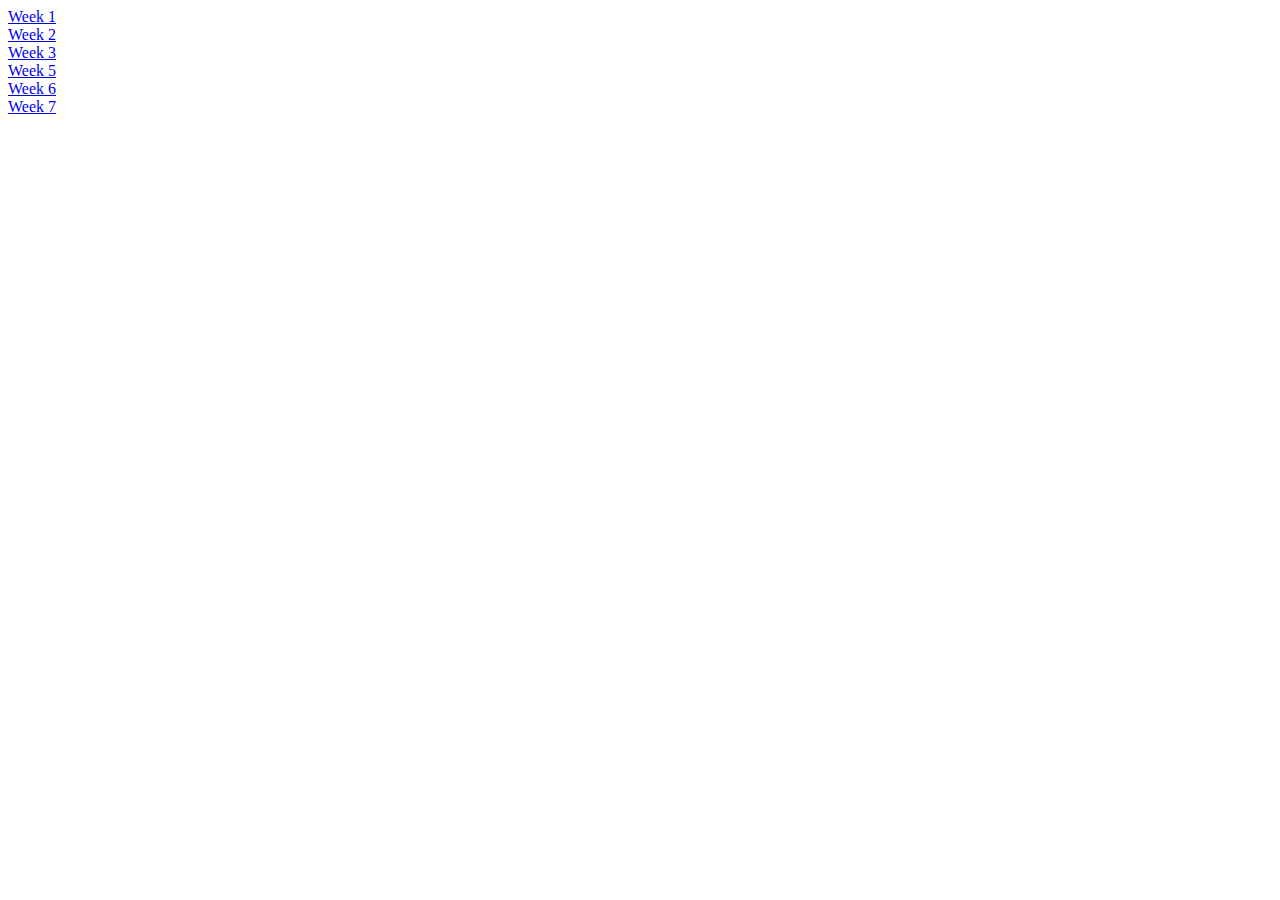
<file: index.html>
<!DOCTYPE html>
<html>

<head>
    <title>List of assignments</title>
    <meta charset="utf-8" />
    <link rel="shortcut icon" href="#">

    <!-- Leaflet's css-->

    <!-- Leaflet's JavaScript-->
</head>

<body>
    <div class="main">
        <div id="contents">
            <!-- hint: the majority of lab 1 assignment can go here -->
            <script>
                let url = "https://trinhqale.github.io/AM191A-labs/"

                // <a href="https://trinhqale.github.io/AM191A-labs/week1/index.html"> Week 1 </a>
            </script>
            <a href="https://trinhqale.github.io/AM191A-labs/week1/index.html"> Week 1 </a>
            <br>
            <a href="https://trinhqale.github.io/AM191A-labs/week2/index.html"> Week 2 </a>
            <br>
            <a href="https://trinhqale.github.io/AM191A-labs/week3/index.html"> Week 3 </a>
            <br>
            <a href="https://trinhqale.github.io/AM191A-labs/week5/index.html"> Week 5 </a>
            <br>
            <a href="https://trinhqale.github.io/AM191A-labs/week6/index.html"> Week 6 </a>
            <br>
            <a href="https://trinhqale.github.io/AM191A-labs/week7/index.html"> Week 7 </a>
        </div>
    </div>
</body>

</html>
</file>
